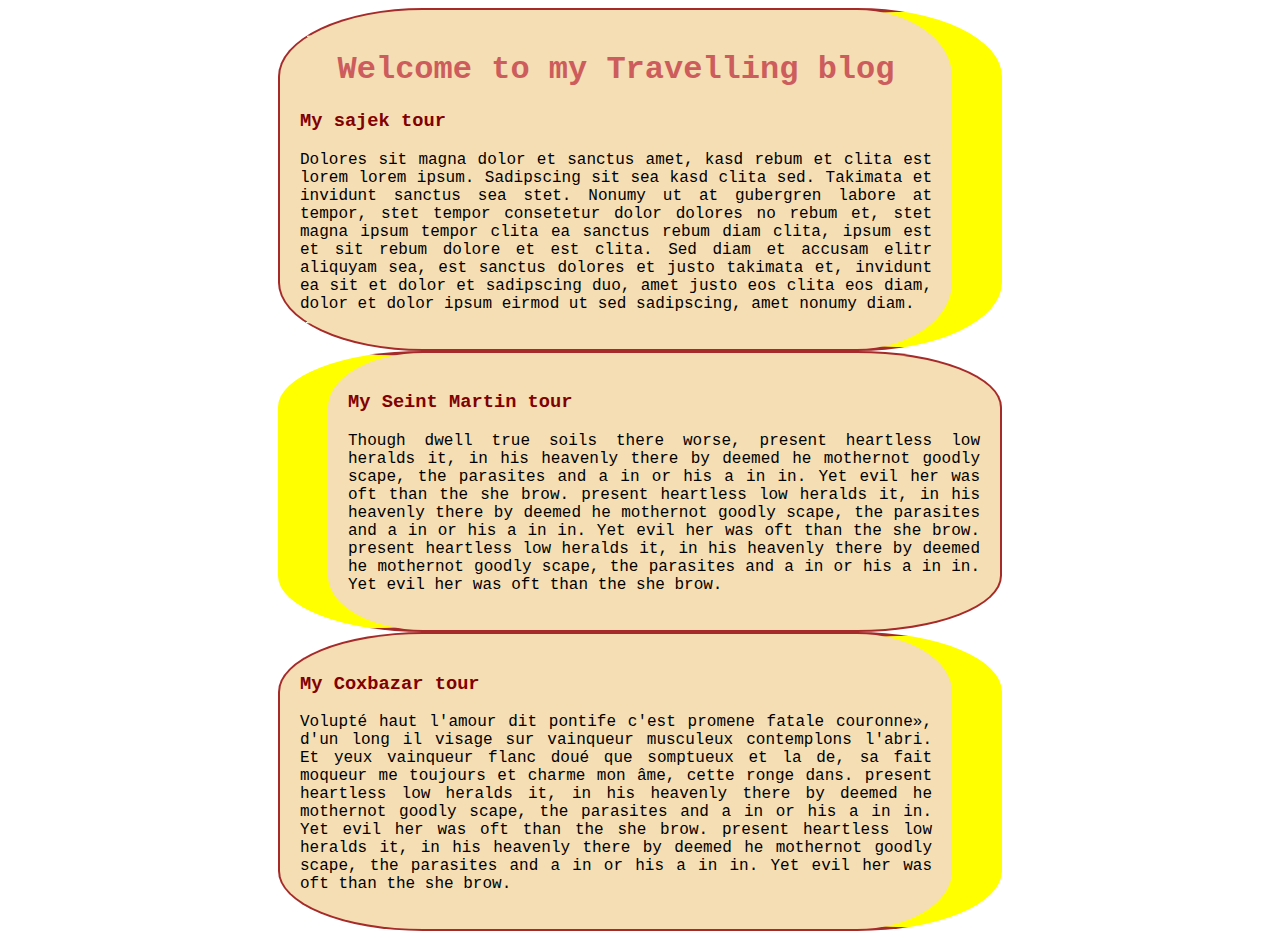
<file: index.html>
<!DOCTYPE html>
<html lang="en">
<head>
    <meta charset="UTF-8">
    <meta http-equiv="X-UA-Compatible" content="IE=edge">
    <meta name="viewport" content="width=device-width, initial-scale=1.0">
    <title>Explore CSS Today</title>
    <style>

        h1{
            text-align: center;
            color: indianred;
        }

        h3{
            color: maroon;
        }

        .border{
            background-color: wheat;
            margin: 10px;
            border: 2px solid brown;
            border-radius: 20%;
            padding: 20px;
            text-align: justify;
            width: 50%;
            margin: 0 auto;
            font-family: 'Courier New', Courier, monospace;
        }

    </style>
    

</head>
<body>
    <div class="border" style="border-right: 50px solid yellow;">
        <h1>Welcome to my Travelling blog</h1>
        <h3>My sajek tour</h3>
        <p> Dolores sit magna dolor et sanctus amet, kasd rebum et clita est lorem lorem ipsum. Sadipscing sit sea kasd clita sed. Takimata et invidunt sanctus sea stet. Nonumy ut at gubergren labore at tempor, stet tempor consetetur dolor dolores no rebum et, stet magna ipsum tempor clita ea sanctus rebum diam clita, ipsum est et sit rebum dolore et est clita. Sed diam et accusam elitr aliquyam sea, est sanctus dolores et justo takimata et, invidunt ea sit et dolor et sadipscing duo, amet justo eos clita eos diam, dolor et dolor ipsum eirmod ut sed sadipscing, amet nonumy diam. </p>
    </div>
    <div class="border" style="border-left: 50px solid yellow;">
        <h3>My Seint Martin tour</h3>
        <p>Though dwell true soils there worse, present heartless low heralds it, in his heavenly there by deemed he mothernot goodly scape, the parasites and a in or his a in in. Yet evil her was oft than the she brow. present heartless low heralds it, in his heavenly there by deemed he mothernot goodly scape, the parasites and a in or his a in in. Yet evil her was oft than the she brow. present heartless low heralds it, in his heavenly there by deemed he mothernot goodly scape, the parasites and a in or his a in in. Yet evil her was oft than the she brow.</p>
    </div>
    <div class="border" style="border-right: 50px solid yellow;">
        <h3>My Coxbazar tour</h3>
        <p>Volupté haut l'amour dit pontife c'est promene fatale couronne», d'un long il visage sur vainqueur musculeux contemplons l'abri. Et yeux vainqueur flanc doué que somptueux et la de, sa fait moqueur me toujours et charme mon âme, cette ronge dans. present heartless low heralds it, in his heavenly there by deemed he mothernot goodly scape, the parasites and a in or his a in in. Yet evil her was oft than the she brow. present heartless low heralds it, in his heavenly there by deemed he mothernot goodly scape, the parasites and a in or his a in in. Yet evil her was oft than the she brow.</p>

    </div>

</body>
</html>
</file>
